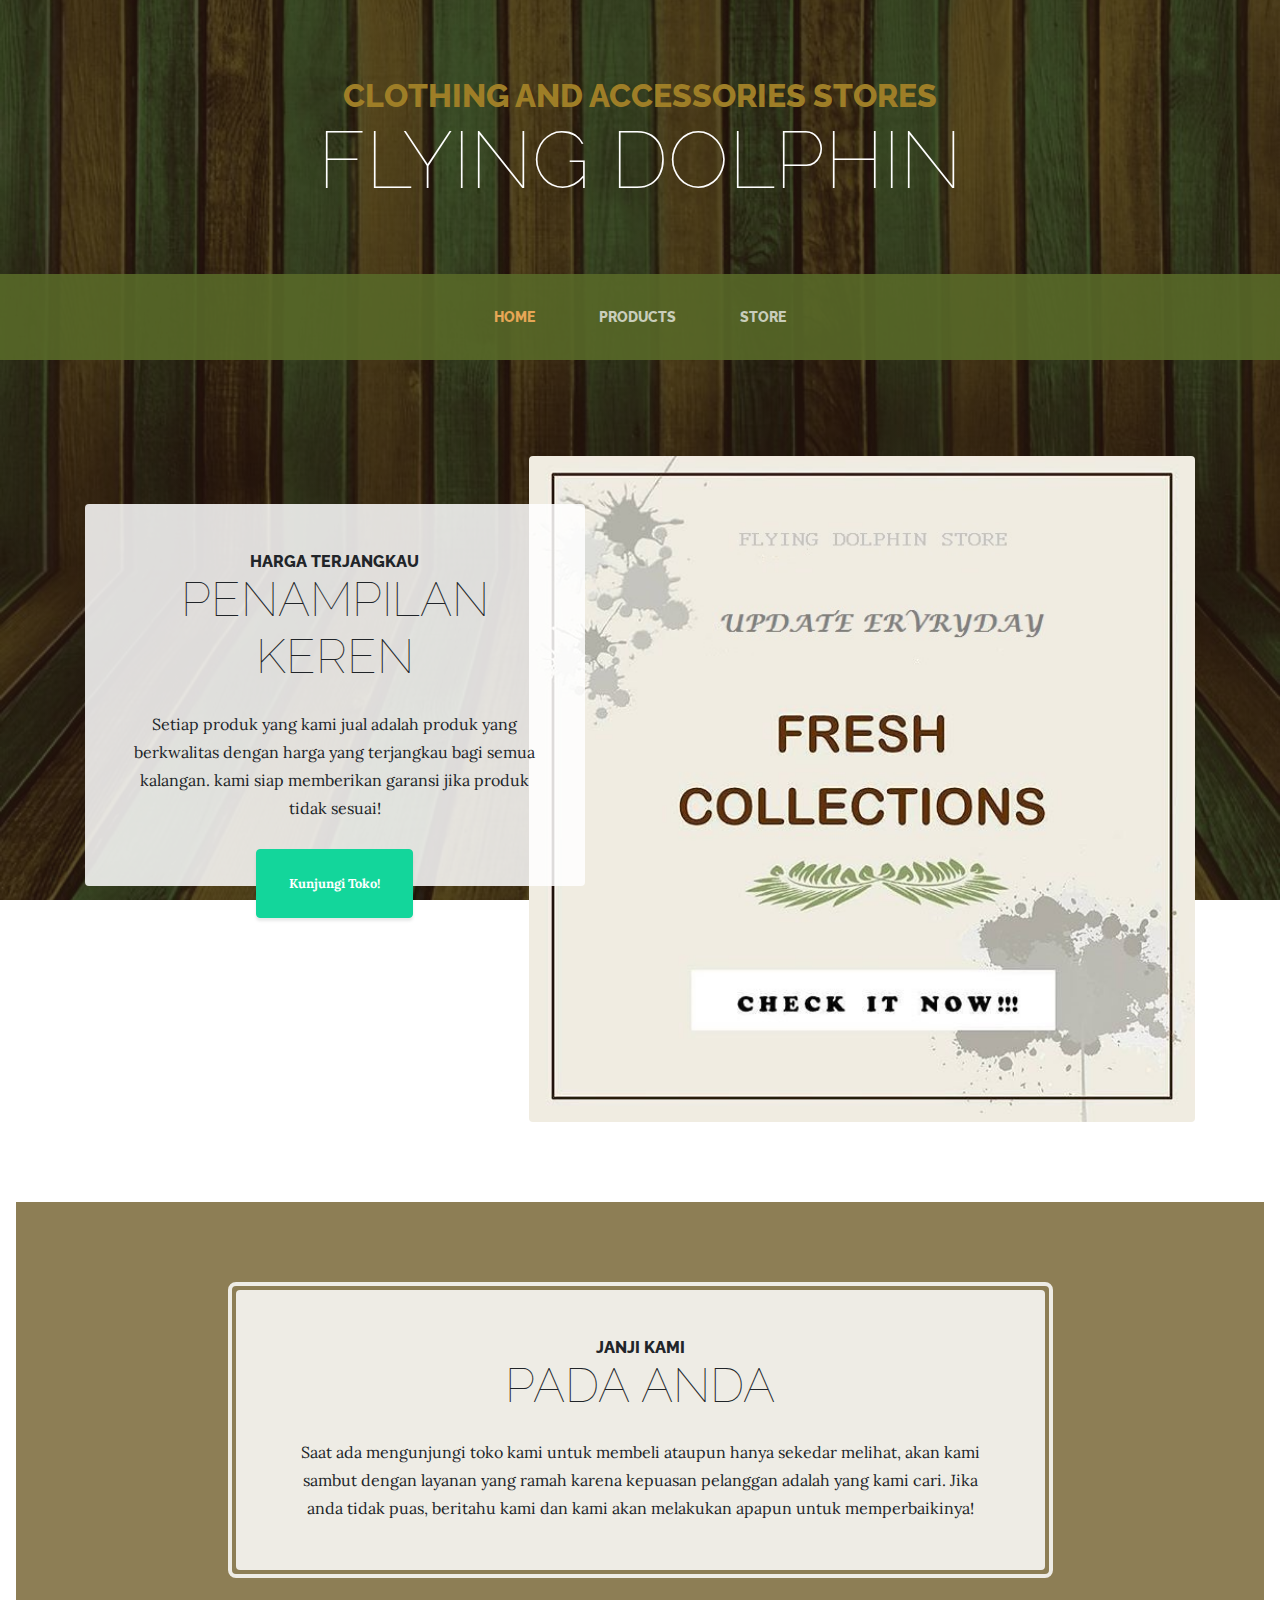
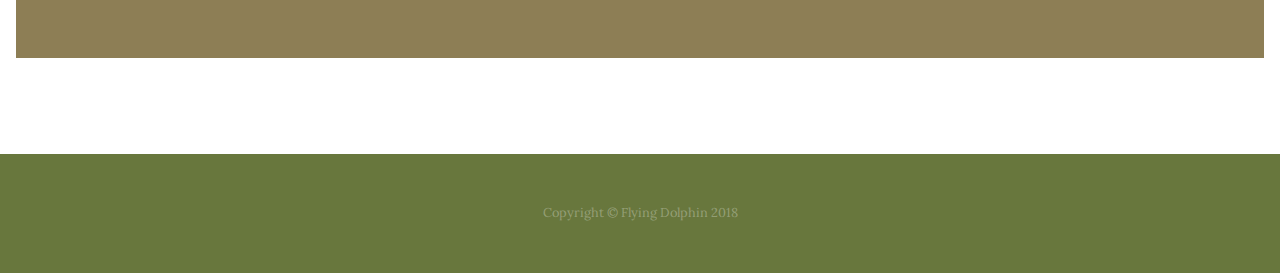
<file: index.html>
<!DOCTYPE html>
<html lang="en">

  <head>

    <meta charset="utf-8">
    <meta name="viewport" content="width=device-width, initial-scale=1, shrink-to-fit=no">
    <meta name="description" content="">
    <meta name="author" content="">

    <title>Flying Dolphin</title>

    <!-- Bootstrap core CSS -->
    <link href="vendor/bootstrap/css/bootstrap.min.css" rel="stylesheet">

    <!-- Custom fonts for this template -->
    <link href="https://fonts.googleapis.com/css?family=Raleway:100,100i,200,200i,300,300i,400,400i,500,500i,600,600i,700,700i,800,800i,900,900i" rel="stylesheet">
    <link href="https://fonts.googleapis.com/css?family=Lora:400,400i,700,700i" rel="stylesheet">

    <!-- Custom styles for this template -->
    <link href="css/business-casual.css" rel="stylesheet">

  </head>

  <body>

    <h1 class="site-heading text-center text-white d-none d-lg-block">
      <span class="site-heading-upper text-primary mb-3">clothing and accessories stores</span>
      <span class="site-heading-lower">Flying Dolphin</span>
    </h1>

    <!-- Navigation -->
  <div class="header" id="myHeader">
    <nav class="navbar navbar-expand-lg navbar-dark py-lg-4" id="mainNav">
      <div class="container">
        <a class="navbar-brand text-uppercase text-expanded font-weight-bold d-lg-none" href="#">Start Bootstrap</a>
        <button class="navbar-toggler" type="button" data-toggle="collapse" data-target="#navbarResponsive" aria-controls="navbarResponsive" aria-expanded="false" aria-label="Toggle navigation">
          <span class="navbar-toggler-icon"></span>
        </button>
        <div class="collapse navbar-collapse" id="navbarResponsive">
          <ul class="navbar-nav mx-auto">
            <li class="nav-item active px-lg-4">
              <a class="nav-link text-uppercase text-expanded" href="index.html">Home
                <span class="sr-only">(current)</span>
              </a>
            </li>
            <li class="nav-item px-lg-4">
              <a class="nav-link text-uppercase text-expanded" href="products.html">Products</a>
            </li>
            <li class="nav-item px-lg-4">
              <a class="nav-link text-uppercase text-expanded" href="store.html">Store</a>
            </li>
          </ul>
        </div>
      </div>
    </nav>
  </div>

  <div class="content">
    <section class="page-section clearfix">
      <div class="container">
        <div class="intro">
          <img class="intro-img img-fluid mb-3 mb-lg-0 rounded" src="img/intro.jpg" alt="">
          <div class="intro-text left-0 text-center bg-faded p-5 rounded">
            <h2 class="section-heading mb-4">
              <span class="section-heading-upper">Harga Terjangkau</span>
              <span class="section-heading-lower">Penampilan Keren</span>
            </h2>
            <p class="mb-3">Setiap produk yang kami jual adalah produk yang berkwalitas dengan harga yang terjangkau bagi semua kalangan. kami siap memberikan garansi jika produk tidak sesuai!
            </p>
            <div class="intro-button mx-auto">
              <a class="btn btn-primary btn-xl" href="#">Kunjungi Toko!</a>
            </div>
          </div>
        </div>
      </div>
    </section>

    <section class="page-section cta">
      <div class="container">
        <div class="row">
          <div class="col-xl-9 mx-auto">
            <div class="cta-inner text-center rounded">
              <h2 class="section-heading mb-4">
                <span class="section-heading-upper">Janji Kami</span>
                <span class="section-heading-lower">Pada Anda</span>
              </h2>
              <p class="mb-0">Saat ada mengunjungi toko kami untuk membeli ataupun hanya sekedar melihat, akan kami sambut dengan layanan yang ramah karena kepuasan pelanggan adalah yang kami cari. Jika anda tidak puas, beritahu kami dan kami akan melakukan apapun untuk memperbaikinya!</p>
            </div>
          </div>
        </div>
      </div>
    </section>
  </div>

    <footer class="footer text-faded text-center py-5">
      <div class="container">
        <p class="m-0 small">Copyright &copy; Flying Dolphin 2018</p>
      </div>
    </footer>

    <!-- Bootstrap core JavaScript -->
    <script src="vendor/jquery/jquery.min.js"></script>
    <script src="vendor/bootstrap/js/bootstrap.bundle.min.js"></script>
    <script src="js/business-casual.js"></script>

  </body>

</html>
</file>
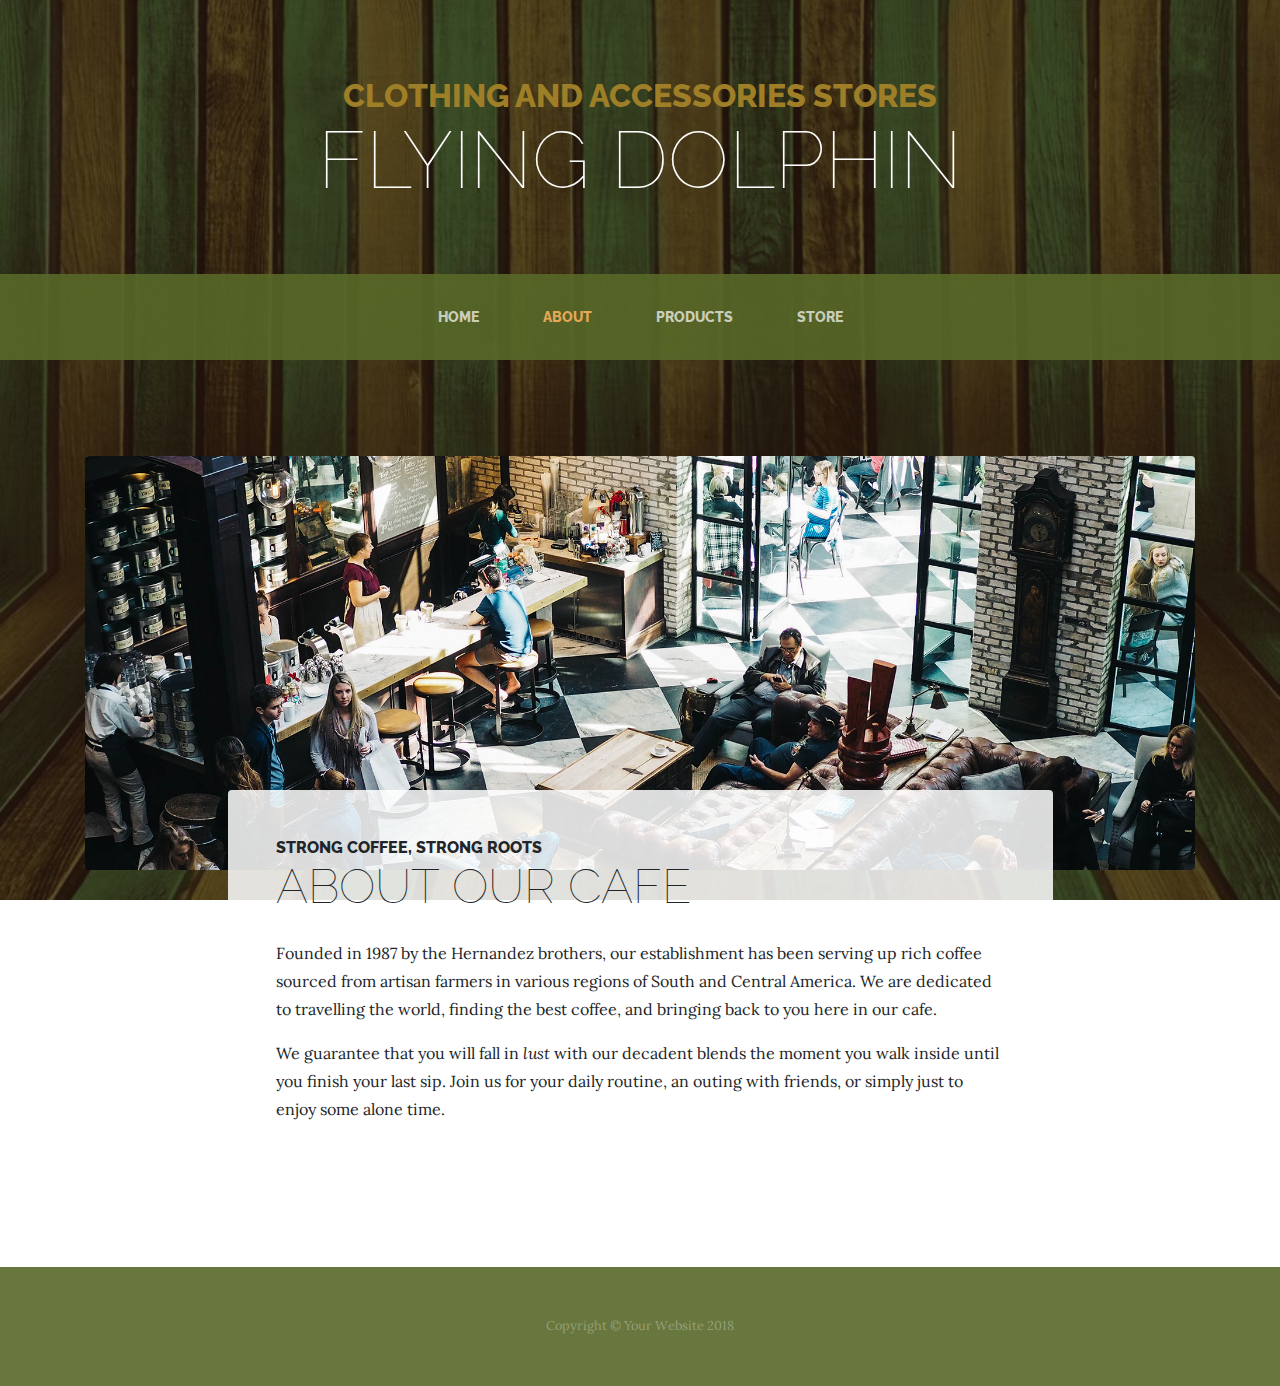
<file: about.html>
<!DOCTYPE html>
<html lang="en">

  <head>

    <meta charset="utf-8">
    <meta name="viewport" content="width=device-width, initial-scale=1, shrink-to-fit=no">
    <meta name="description" content="">
    <meta name="author" content="">

    <title>Flying Dolphin</title>

    <!-- Bootstrap core CSS -->
    <link href="vendor/bootstrap/css/bootstrap.min.css" rel="stylesheet">

    <!-- Custom fonts for this template -->
    <link href="https://fonts.googleapis.com/css?family=Raleway:100,100i,200,200i,300,300i,400,400i,500,500i,600,600i,700,700i,800,800i,900,900i" rel="stylesheet">
    <link href="https://fonts.googleapis.com/css?family=Lora:400,400i,700,700i" rel="stylesheet">

    <!-- Custom styles for this template -->
    <link href="css/business-casual.css" rel="stylesheet">

  </head>

  <body>

    <h1 class="site-heading text-center text-white d-none d-lg-block">
      <span class="site-heading-upper text-primary mb-3">clothing and accessories stores</span>
      <span class="site-heading-lower">Flying Dolphin</span>
    </h1>

    <!-- Navigation -->
   <div class="header" id="myHeader">
    <nav class="navbar navbar-expand-lg navbar-dark py-lg-4" id="mainNav">
      <div class="container">
        <a class="navbar-brand text-uppercase text-expanded font-weight-bold d-lg-none" href="#">Start Bootstrap</a>
        <button class="navbar-toggler" type="button" data-toggle="collapse" data-target="#navbarResponsive" aria-controls="navbarResponsive" aria-expanded="false" aria-label="Toggle navigation">
          <span class="navbar-toggler-icon"></span>
        </button>
        <div class="collapse navbar-collapse" id="navbarResponsive">
          <ul class="navbar-nav mx-auto">
            <li class="nav-item px-lg-4">
              <a class="nav-link text-uppercase text-expanded" href="index.html">Home
                <span class="sr-only">(current)</span>
              </a>
            </li>
            <li class="nav-item active px-lg-4">
              <a class="nav-link text-uppercase text-expanded" href="about.html">About</a>
            </li>
            <li class="nav-item px-lg-4">
              <a class="nav-link text-uppercase text-expanded" href="products.html">Products</a>
            </li>
            <li class="nav-item px-lg-4">
              <a class="nav-link text-uppercase text-expanded" href="store.html">Store</a>
            </li>
          </ul>
        </div>
      </div>
    </nav>
  </div>

  <div class="content">
    <section class="page-section about-heading">
      <div class="container">
        <img class="img-fluid rounded about-heading-img mb-3 mb-lg-0" src="img/about.jpg" alt="">
        <div class="about-heading-content">
          <div class="row">
            <div class="col-xl-9 col-lg-10 mx-auto">
              <div class="bg-faded rounded p-5">
                <h2 class="section-heading mb-4">
                  <span class="section-heading-upper">Strong Coffee, Strong Roots</span>
                  <span class="section-heading-lower">About Our Cafe</span>
                </h2>
                <p>Founded in 1987 by the Hernandez brothers, our establishment has been serving up rich coffee sourced from artisan farmers in various regions of South and Central America. We are dedicated to travelling the world, finding the best coffee, and bringing back to you here in our cafe.</p>
                <p class="mb-0">We guarantee that you will fall in <em>lust</em> with our decadent blends the moment you walk inside until you finish your last sip. Join us for your daily routine, an outing with friends, or simply just to enjoy some alone time.</p>
              </div>
            </div>
          </div>
        </div>
      </div>
    </section>
  </div>

    <footer class="footer text-faded text-center py-5">
      <div class="container">
        <p class="m-0 small">Copyright &copy; Your Website 2018</p>
      </div>
    </footer>

    <!-- Bootstrap core JavaScript -->
    <script src="vendor/jquery/jquery.min.js"></script>
    <script src="vendor/bootstrap/js/bootstrap.bundle.min.js"></script>
    <script src="js/business-casual.js"></script>
    

  </body>

</html>
</file>
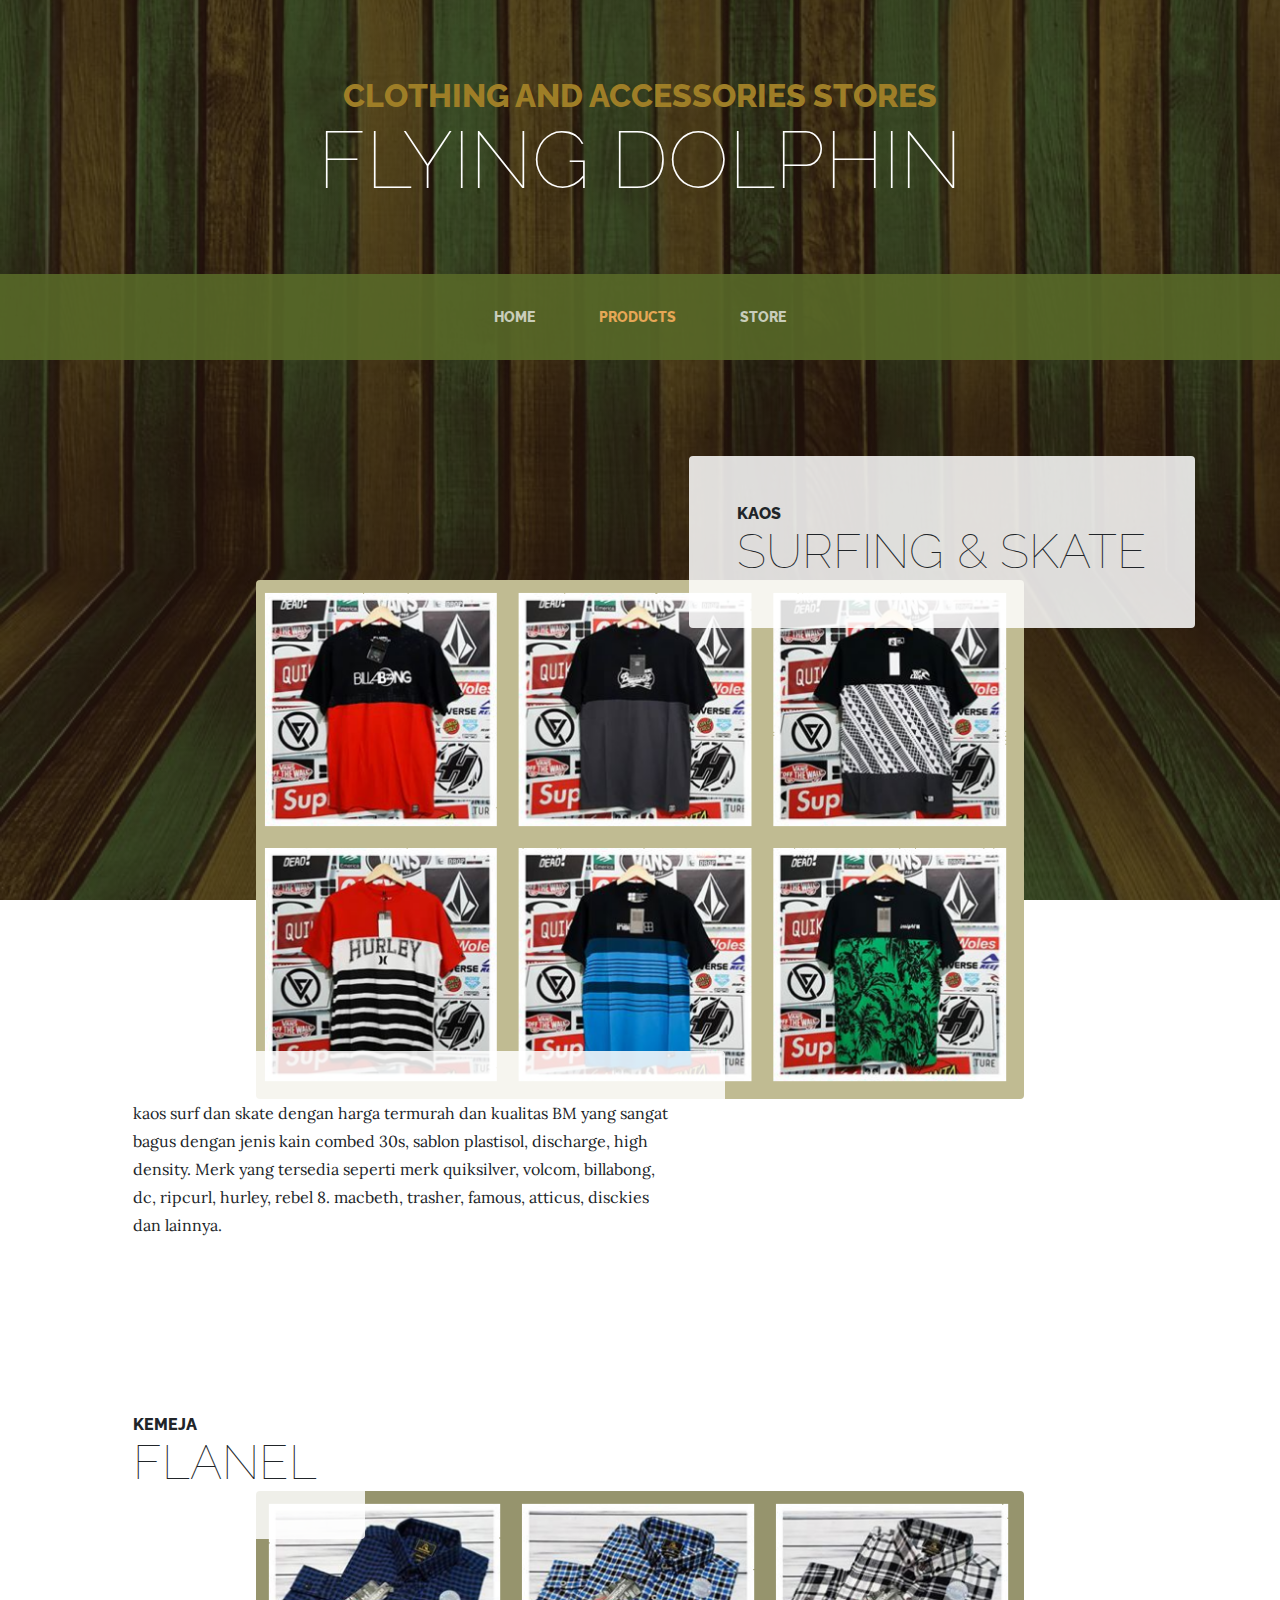
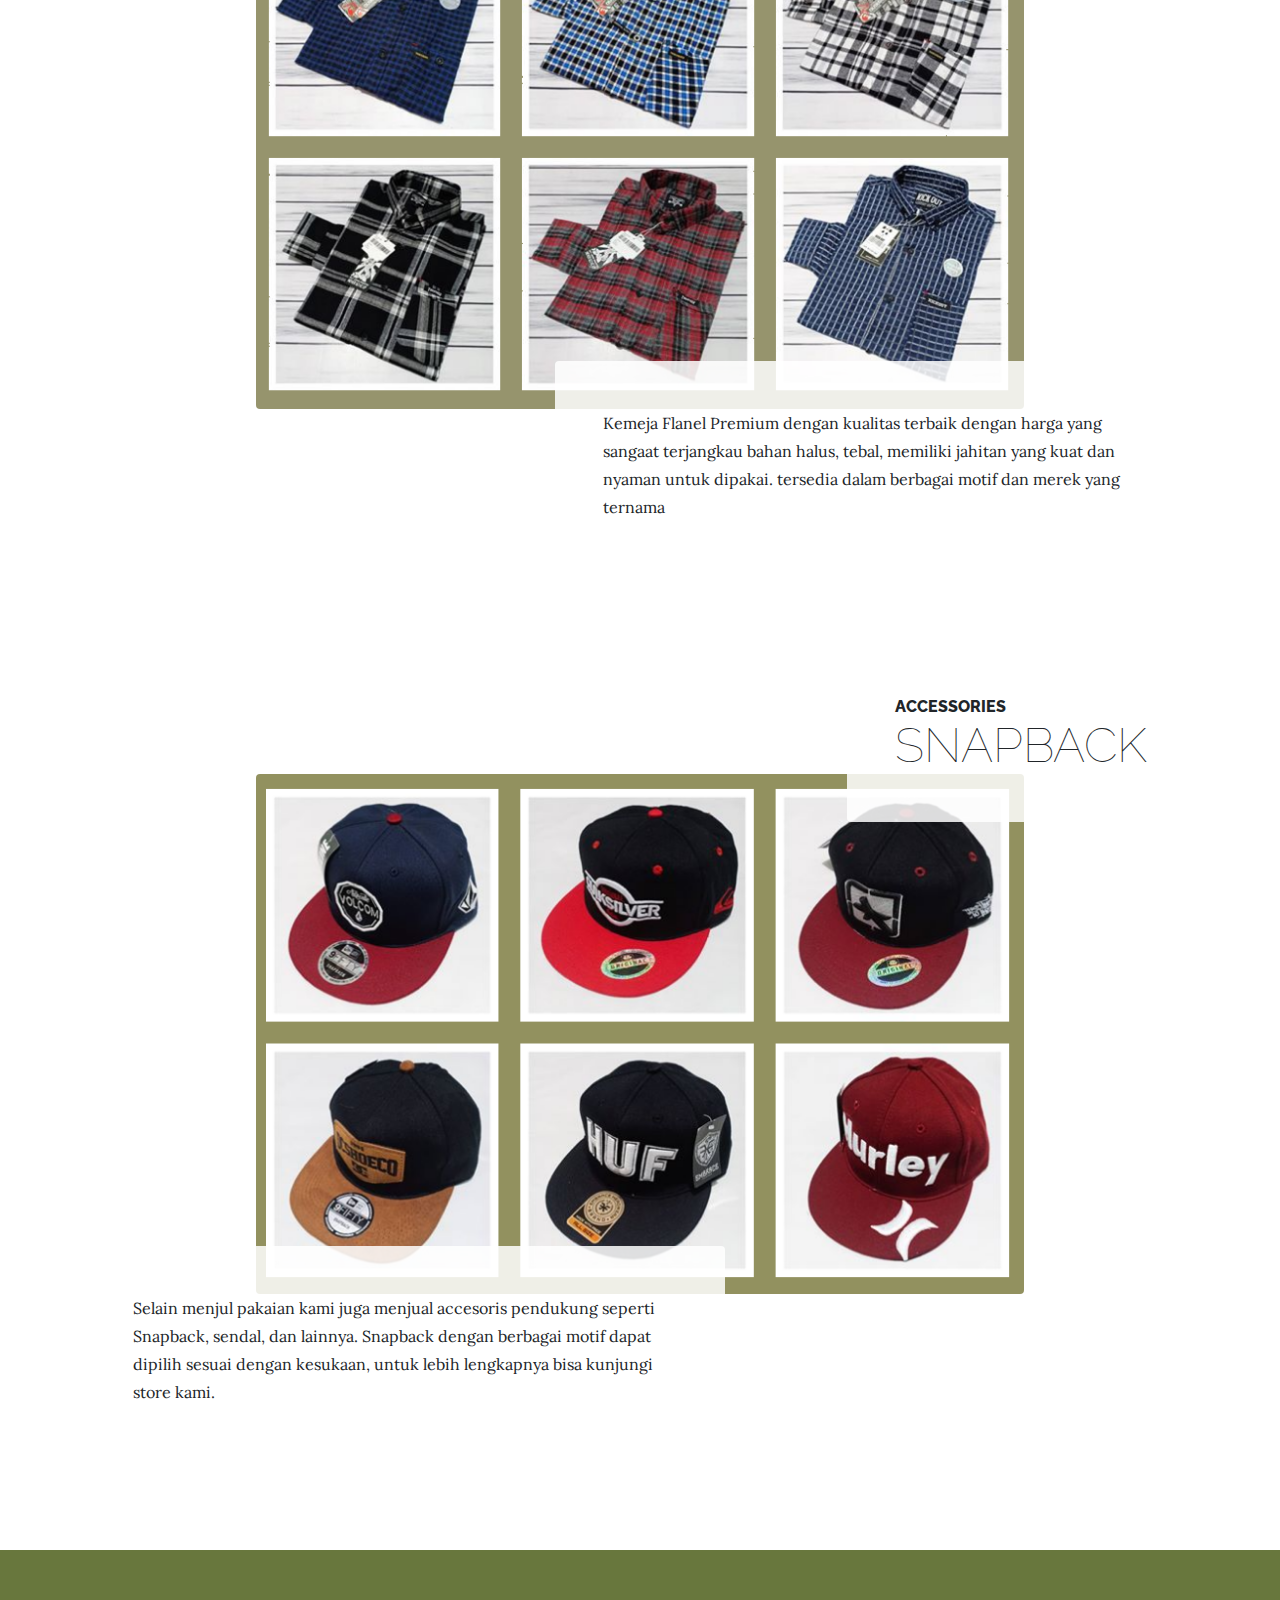
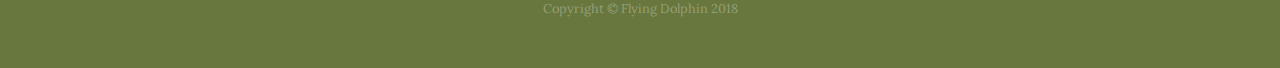
<file: products.html>
<!DOCTYPE html>
<html lang="en">

  <head>

    <meta charset="utf-8">
    <meta name="viewport" content="width=device-width, initial-scale=1, shrink-to-fit=no">
    <meta name="description" content="">
    <meta name="author" content="">

    <title>Flying Dolphin</title>

    <!-- Bootstrap core CSS -->
    <link href="vendor/bootstrap/css/bootstrap.min.css" rel="stylesheet">

    <!-- Custom fonts for this template -->
    <link href="https://fonts.googleapis.com/css?family=Raleway:100,100i,200,200i,300,300i,400,400i,500,500i,600,600i,700,700i,800,800i,900,900i" rel="stylesheet">
    <link href="https://fonts.googleapis.com/css?family=Lora:400,400i,700,700i" rel="stylesheet">

    <!-- Custom styles for this template -->
    <link href="css/business-casual.css" rel="stylesheet">

  </head>

  <body>

    <h1 class="site-heading text-center text-white d-none d-lg-block">
      <span class="site-heading-upper text-primary mb-3">clothing and accessories stores</span>
      <span class="site-heading-lower">Flying Dolphin</span>
    </h1>

    <!-- Navigation -->
  <div class="header" id="myHeader">
    <nav class="navbar navbar-expand-lg navbar-dark py-lg-4" id="mainNav">
      <div class="container">
        <a class="navbar-brand text-uppercase text-expanded font-weight-bold d-lg-none" href="#">Start Bootstrap</a>
        <button class="navbar-toggler" type="button" data-toggle="collapse" data-target="#navbarResponsive" aria-controls="navbarResponsive" aria-expanded="false" aria-label="Toggle navigation">
          <span class="navbar-toggler-icon"></span>
        </button>
        <div class="collapse navbar-collapse" id="navbarResponsive">
          <ul class="navbar-nav mx-auto">
            <li class="nav-item px-lg-4">
              <a class="nav-link text-uppercase text-expanded" href="index.html">Home
                <span class="sr-only">(current)</span>
              </a>
            </li>
            <li class="nav-item active px-lg-4">
              <a class="nav-link text-uppercase text-expanded" href="products.html">Products</a>
            </li>
            <li class="nav-item px-lg-4">
              <a class="nav-link text-uppercase text-expanded" href="store.html">Store</a>
            </li>
          </ul>
        </div>
      </div>
    </nav>
  </div>

  <div class="content">
    <section class="page-section">
      <div class="container">
        <div class="product-item">
          <div class="product-item-title d-flex">
            <div class="bg-faded p-5 d-flex ml-auto rounded">
              <h2 class="section-heading mb-0">
                <span class="section-heading-upper">Kaos</span>
                <span class="section-heading-lower">Surfing &amp; Skate</span>
              </h2>
            </div>
          </div>
          <img class="product-item-img mx-auto d-flex rounded img-fluid mb-3 mb-lg-0" src="img/products-01.jpg" alt="">
          <div class="product-item-description d-flex mr-auto">
            <div class="bg-faded p-5 rounded">
              <p class="mb-0">kaos surf dan skate dengan harga termurah dan kualitas BM yang sangat bagus dengan jenis kain combed 30s, sablon plastisol, discharge, high density. Merk yang tersedia seperti merk quiksilver, volcom, billabong, dc, ripcurl, hurley, rebel 8. macbeth, trasher, famous, atticus, disckies dan lainnya.</p>
            </div>
          </div>
        </div>
      </div>
    </section>

    <section class="page-section">
      <div class="container">
        <div class="product-item">
          <div class="product-item-title d-flex">
            <div class="bg-faded p-5 d-flex mr-auto rounded">
              <h2 class="section-heading mb-0">
                <span class="section-heading-upper">Kemeja</span>
                <span class="section-heading-lower">Flanel</span>
              </h2>
            </div>
          </div>
          <img class="product-item-img mx-auto d-flex rounded img-fluid mb-3 mb-lg-0" src="img/products-02.jpg" alt="">
          <div class="product-item-description d-flex ml-auto">
            <div class="bg-faded p-5 rounded">
              <p class="mb-0">Kemeja Flanel Premium dengan kualitas terbaik dengan harga yang sangaat terjangkau bahan halus, tebal, memiliki jahitan yang kuat dan nyaman untuk dipakai. tersedia dalam berbagai motif dan merek yang ternama</p>
            </div>
          </div>
        </div>
      </div>
    </section>

    <section class="page-section">
      <div class="container">
        <div class="product-item">
          <div class="product-item-title d-flex">
            <div class="bg-faded p-5 d-flex ml-auto rounded">
              <h2 class="section-heading mb-0">
                <span class="section-heading-upper">ACCESSORIES </span>
                <span class="section-heading-lower">Snapback</span>
              </h2>
            </div>
          </div>
          <img class="product-item-img mx-auto d-flex rounded img-fluid mb-3 mb-lg-0" src="img/products-03.jpg" alt="">
          <div class="product-item-description d-flex mr-auto">
            <div class="bg-faded p-5 rounded">
              <p class="mb-0">Selain menjul pakaian kami juga menjual accesoris pendukung seperti Snapback, sendal, dan lainnya. Snapback dengan berbagai motif dapat dipilih sesuai dengan kesukaan, untuk lebih lengkapnya bisa kunjungi store kami.</p>
            </div>
          </div>
        </div>
      </div>
    </section>
  </div>
    <footer class="footer text-faded text-center py-5">
      <div class="container">
        <p class="m-0 small">Copyright &copy; Flying Dolphin 2018</p>
      </div>
    </footer>

    <!-- Bootstrap core JavaScript -->
    <script src="vendor/jquery/jquery.min.js"></script>
    <script src="vendor/bootstrap/js/bootstrap.bundle.min.js"></script>
    <script src="js/business-casual.js"></script>
    

  </body>

</html>
</file>
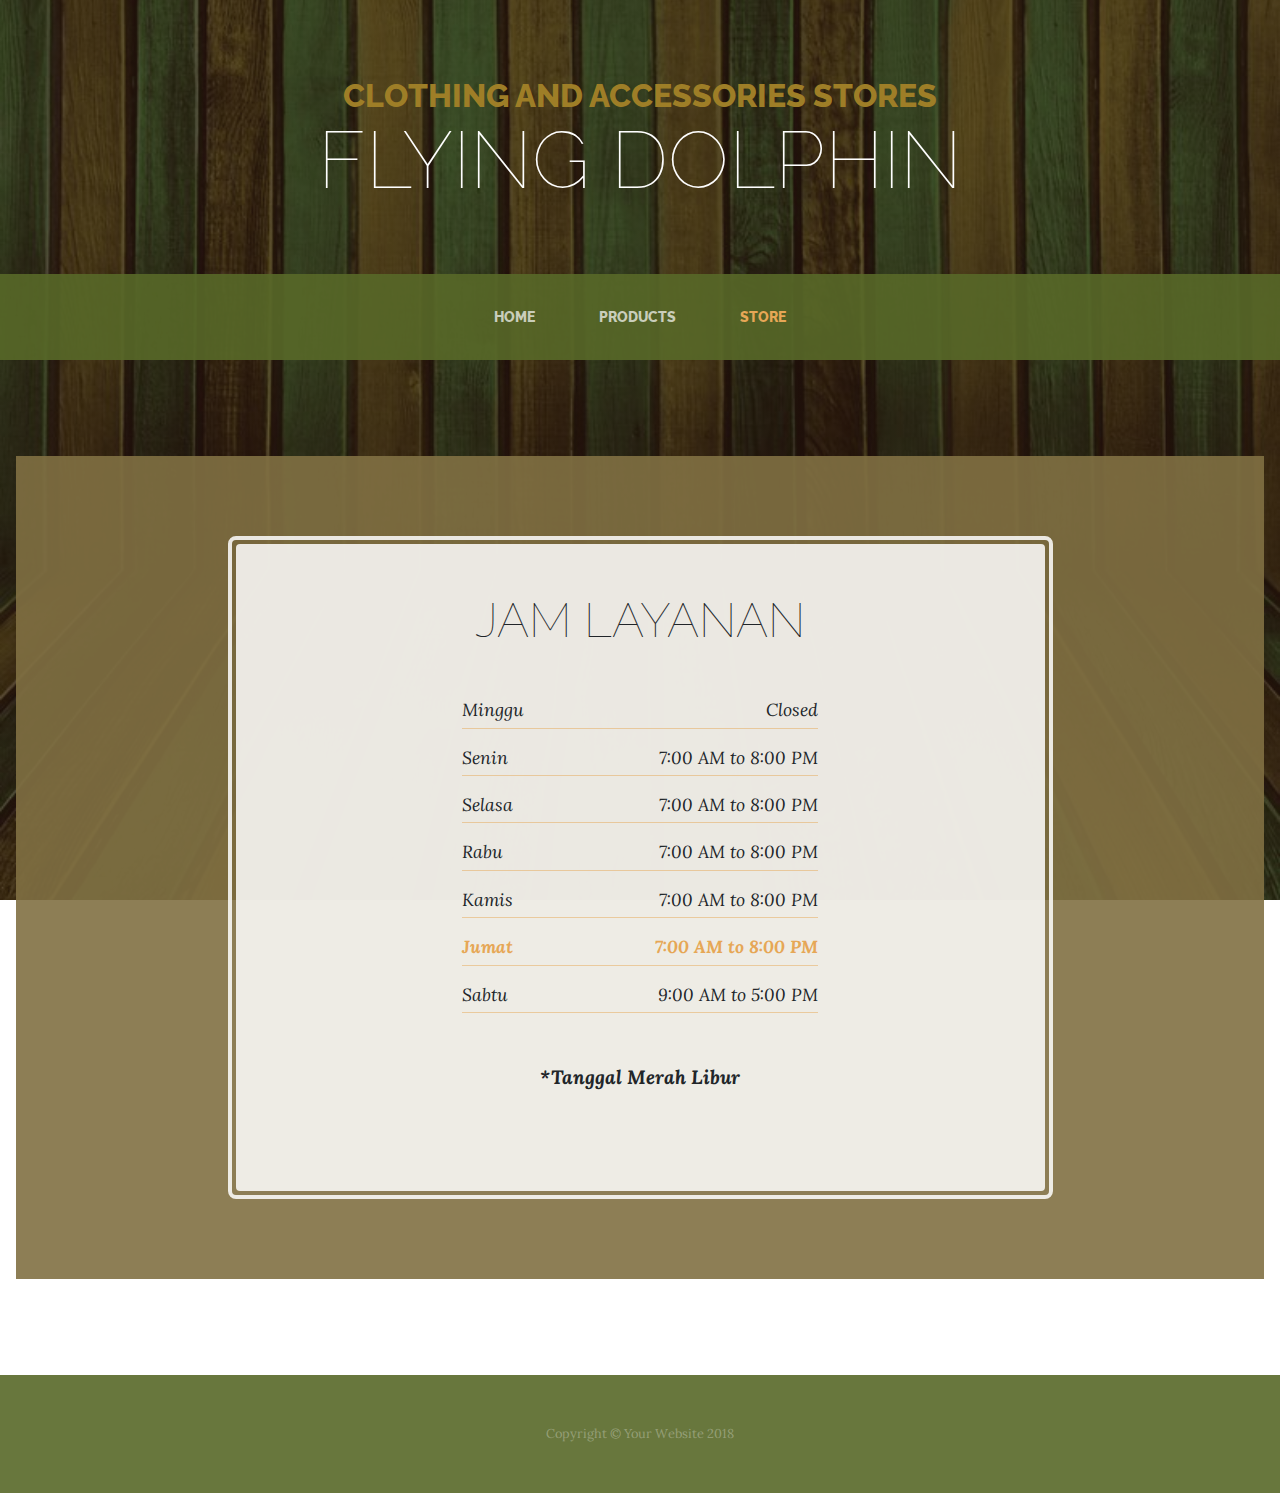
<file: store.html>
<!DOCTYPE html>
<html lang="en">

  <head>

    <meta charset="utf-8">
    <meta name="viewport" content="width=device-width, initial-scale=1, shrink-to-fit=no">
    <meta name="description" content="">
    <meta name="author" content="">

    <title>Flying Dolphin</title>

    <!-- Bootstrap core CSS -->
    <link href="vendor/bootstrap/css/bootstrap.min.css" rel="stylesheet">

    <!-- Custom fonts for this template -->
    <link href="https://fonts.googleapis.com/css?family=Raleway:100,100i,200,200i,300,300i,400,400i,500,500i,600,600i,700,700i,800,800i,900,900i" rel="stylesheet">
    <link href="https://fonts.googleapis.com/css?family=Lora:400,400i,700,700i" rel="stylesheet">

    <!-- Custom styles for this template -->
    <link href="css/business-casual.css" rel="stylesheet">

  </head>

  <body>

    <h1 class="site-heading text-center text-white d-none d-lg-block">
      <span class="site-heading-upper text-primary mb-3">clothing and accessories stores</span>
      <span class="site-heading-lower">Flying Dolphin</span>
    </h1>

    <!-- Navigation -->
  <div class="header" id="myHeader">
    <nav class="navbar navbar-expand-lg navbar-dark py-lg-4" id="mainNav">
      <div class="container">
        <a class="navbar-brand text-uppercase text-expanded font-weight-bold d-lg-none" href="#">Start Bootstrap</a>
        <button class="navbar-toggler" type="button" data-toggle="collapse" data-target="#navbarResponsive" aria-controls="navbarResponsive" aria-expanded="false" aria-label="Toggle navigation">
          <span class="navbar-toggler-icon"></span>
        </button>
        <div class="collapse navbar-collapse" id="navbarResponsive">
          <ul class="navbar-nav mx-auto">
            <li class="nav-item px-lg-4">
              <a class="nav-link text-uppercase text-expanded" href="index.html">Home
                <span class="sr-only">(current)</span>
              </a>
            </li>
            <li class="nav-item px-lg-4">
              <a class="nav-link text-uppercase text-expanded" href="products.html">Products</a>
            </li>
            <li class="nav-item active px-lg-4">
              <a class="nav-link text-uppercase text-expanded" href="store.html">Store</a>
            </li>
          </ul>
        </div>
      </div>
    </nav>
  </div>

  <div class="content">
    <section class="page-section cta">
      <div class="container">
        <div class="row">
          <div class="col-xl-9 mx-auto">
            <div class="cta-inner text-center rounded">
              <h2 class="section-heading mb-5">
                <span class="section-heading-lower">Jam layanan</span>
              </h2>
              <ul class="list-unstyled list-hours mb-5 text-left mx-auto">
                <li class="list-unstyled-item list-hours-item d-flex">
                  Minggu
                  <span class="ml-auto">Closed</span>
                </li>
                <li class="list-unstyled-item list-hours-item d-flex">
                  Senin
                  <span class="ml-auto">7:00 AM to 8:00 PM</span>
                </li>
                <li class="list-unstyled-item list-hours-item d-flex">
                  Selasa
                  <span class="ml-auto">7:00 AM to 8:00 PM</span>
                </li>
                <li class="list-unstyled-item list-hours-item d-flex">
                  Rabu
                  <span class="ml-auto">7:00 AM to 8:00 PM</span>
                </li>
                <li class="list-unstyled-item list-hours-item d-flex">
                  Kamis
                  <span class="ml-auto">7:00 AM to 8:00 PM</span>
                </li>
                <li class="list-unstyled-item list-hours-item d-flex">
                  Jumat
                  <span class="ml-auto">7:00 AM to 8:00 PM</span>
                </li>
                <li class="list-unstyled-item list-hours-item d-flex">
                  Sabtu
                  <span class="ml-auto">9:00 AM to 5:00 PM</span>
                </li>
              </ul>
              <p class="address mb-5">
                <em>
                  <strong>*Tanggal Merah Libur</strong>
                </em>
              </p>
              
            </div>
          </div>
        </div>
      </div>
    </section>
  </div>

    <footer class="footer text-faded text-center py-5">
      <div class="container">
        <p class="m-0 small">Copyright &copy; Your Website 2018</p>
      </div>
    </footer>

    <!-- Bootstrap core JavaScript -->
    <script src="vendor/jquery/jquery.min.js"></script>
    <script src="vendor/bootstrap/js/bootstrap.bundle.min.js"></script>
    <script src="js/business-casual.js"></script>
    

  </body>

  <!-- Script to highlight the active date in the hours list -->
  <script>
    $('.list-hours li').eq(new Date().getDay()).addClass('today');
  </script>

</html>
</file>
<file: css/business-casual.css>
/*!
 * Start Bootstrap - Business Casual v5.0.0 (https://startbootstrap.com/template-overviews/business-casual)
 * Copyright 2013-2018 Start Bootstrap
 * Licensed under MIT (https://github.com/BlackrockDigital/startbootstrap-business-casual/blob/master/LICENSE)
 */

body {
  font-family: 'Lora';
  background: -webkit-gradient(linear, left top, left bottom, from(rgba(47, 23, 15, 0.65))), url("../img/bg1.jpg");
  background: linear-gradient(rgba(47, 23, 15, 0.65)), url("../img/bg1.jpg");
  background-attachment: fixed;
  background-position: center;
  background-size: cover;
}

h1,
h2,
h3,
h4,
h5,
h6 {
  font-family: 'Raleway';
}

p {
  line-height: 1.75;
}

.text-faded {
  color: rgba(255, 255, 255, 0.3);
}

.site-heading {
  margin-top: 5rem;
  margin-bottom: 5rem;
  text-transform: uppercase;
  line-height: 1;
  font-family: 'Raleway';
}

.site-heading .site-heading-upper {
  display: block;
  font-size: 2rem;
  font-weight: 800;
}

.site-heading .site-heading-lower {
  font-size: 5rem;
  font-weight: 100;
  line-height: 4rem;
}

.page-section {
  margin-top: 5rem;
  margin-bottom: 5rem;
}

.section-heading {
  text-transform: uppercase;
}

.section-heading .section-heading-upper {
  display: block;
  font-size: 1rem;
  font-weight: 800;
}

.section-heading .section-heading-lower {
  display: block;
  font-size: 3rem;
  font-weight: 100;
}

.bg-faded {
  background-color: rgba(255, 255, 255, 0.85);
}

#mainNav {
  background-color: rgba(88, 104, 40, 0.9);
  font-family: 'Raleway';
}

#mainNav .navbar-brand {
  color: #e6a756;
}

#mainNav .navbar-nav .nav-item .nav-link {
  color: rgba(255, 255, 255, 0.7);
  font-weight: 800;
}

#mainNav .navbar-nav .nav-item.active .nav-link {
  color: #e6a756;
}

@media (min-width: 992px) {
  #mainNav .navbar-nav .nav-item .nav-link {
    font-size: 0.9rem;
  }
  #mainNav .navbar-nav .nav-item .nav-link:hover {
    color: rgba(255, 255, 255, 0.4);
  }
  #mainNav .navbar-nav .nav-item.active .nav-link:hover {
    color: #e6a756;
  }
}

.btn-xl {
  font-weight: 700;
  font-size: 0.8rem;
  padding-top: 1.5rem;
  padding-bottom: 1.5rem;
  padding-left: 2rem;
  padding-right: 2rem;
}

.intro {
  position: relative;
}

@media (min-width: 992px) {
  .intro .intro-img {
    width: 60%;
    float: right;
  }
  .intro .intro-text {
    left: 0;
    width: 60%;
    margin-top: 3rem;
    position: absolute;
  }
  .intro .intro-text .intro-button {
    width: 100%;
    left: 0;
    position: absolute;
    bottom: -2rem;
  }
}

@media (min-width: 1200px) {
  .intro .intro-text {
    width: 45%;
  }
}

.cta {
  padding-top: 5rem;
  padding-bottom: 5rem;
  background-color: rgba(129, 112, 67, 0.9);
}

.cta .cta-inner {
  position: relative;
  padding: 3rem;
  margin: 0.5rem;
  background-color: rgba(255, 255, 255, 0.85);
}

.cta .cta-inner:before {
  border-radius: 0.5rem;
  content: '';
  position: absolute;
  top: -0.5rem;
  bottom: -0.5rem;
  left: -0.5rem;
  right: -0.5rem;
  border: 0.25rem solid rgba(255, 255, 255, 0.85);
}

@media (min-width: 992px) {
  .about-heading .about-heading-img {
    position: relative;
    z-index: 0;
  }
  .about-heading .about-heading-content {
    margin-top: -5rem;
    position: relative;
    z-index: 1;
  }
}

@media (min-width: 992px) {
  .product-item .product-item-title {
    position: relative;
    z-index: 1;
    margin-bottom: -3rem;
  }
  .product-item .product-item-img {
    position: relative;
    z-index: 0;
    max-width: 60vw;
  }
  .product-item .product-item-description {
    position: relative;
    z-index: 1;
    margin-top: -3rem;
    max-width: 50vw;
  }
}

.list-hours {
  font-size: 0.9rem;
}

.list-hours .list-hours-item {
  border-bottom: 1px solid rgba(230, 167, 86, 0.5);
  padding-bottom: .25rem;
  margin-bottom: 1rem;
  font-style: italic;
}

.list-hours .list-hours-item.today {
  font-weight: bold;
  color: #e6a756;
}

@media (min-width: 992px) {
  .list-hours {
    width: 50%;
    font-size: 1.1rem;
  }
}

.address strong {
  font-size: 1.2rem;
}

.footer {
  background-color: rgba(88, 104, 40, 0.9);
}

.text-primary {
  color: #9e7e27 !important;
}

.bg-primary {
  background-color: #9e7e27 !important;
}

.btn {
  -webkit-box-shadow: 0px 3px 3px 0px rgba(33, 37, 41, 0.1);
  box-shadow: 0px 3px 3px 0px rgba(33, 37, 41, 0.1);
}

.btn-primary {
  background-color: #13d69b;
  border-color: #13d69b;
}

.btn-primary:hover, .btn-primary:focus, .btn-primary:active {
  background-color: #1ab284;
  border-color: #1ab284;
}

.font-weight-light {
  font-weight: 100 !important;
}

.header {
   z-index: 2;
}

.content {
  padding: 16px;
}

.sticky {
  position: fixed;
  top: 0;
  width: 100%;
}

.sticky + .content {
  padding-top: 102px;
}
</file>
